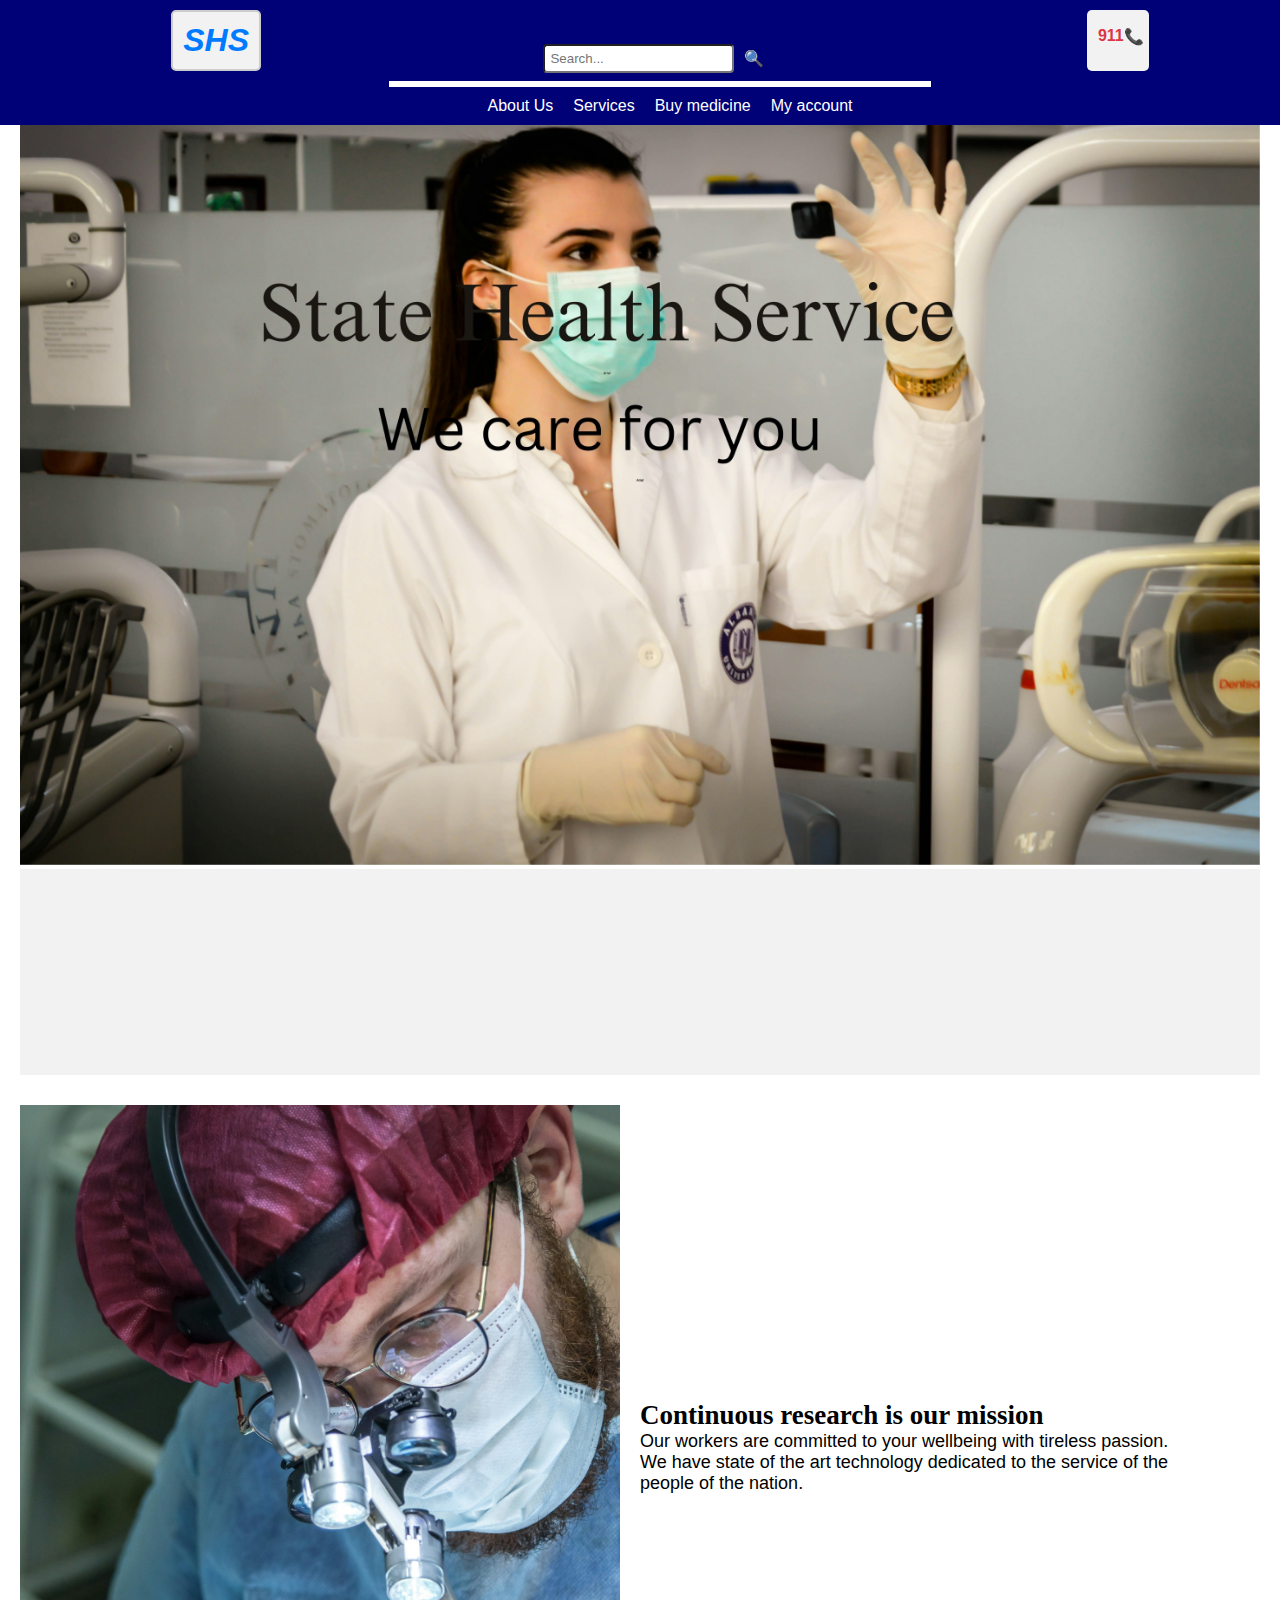
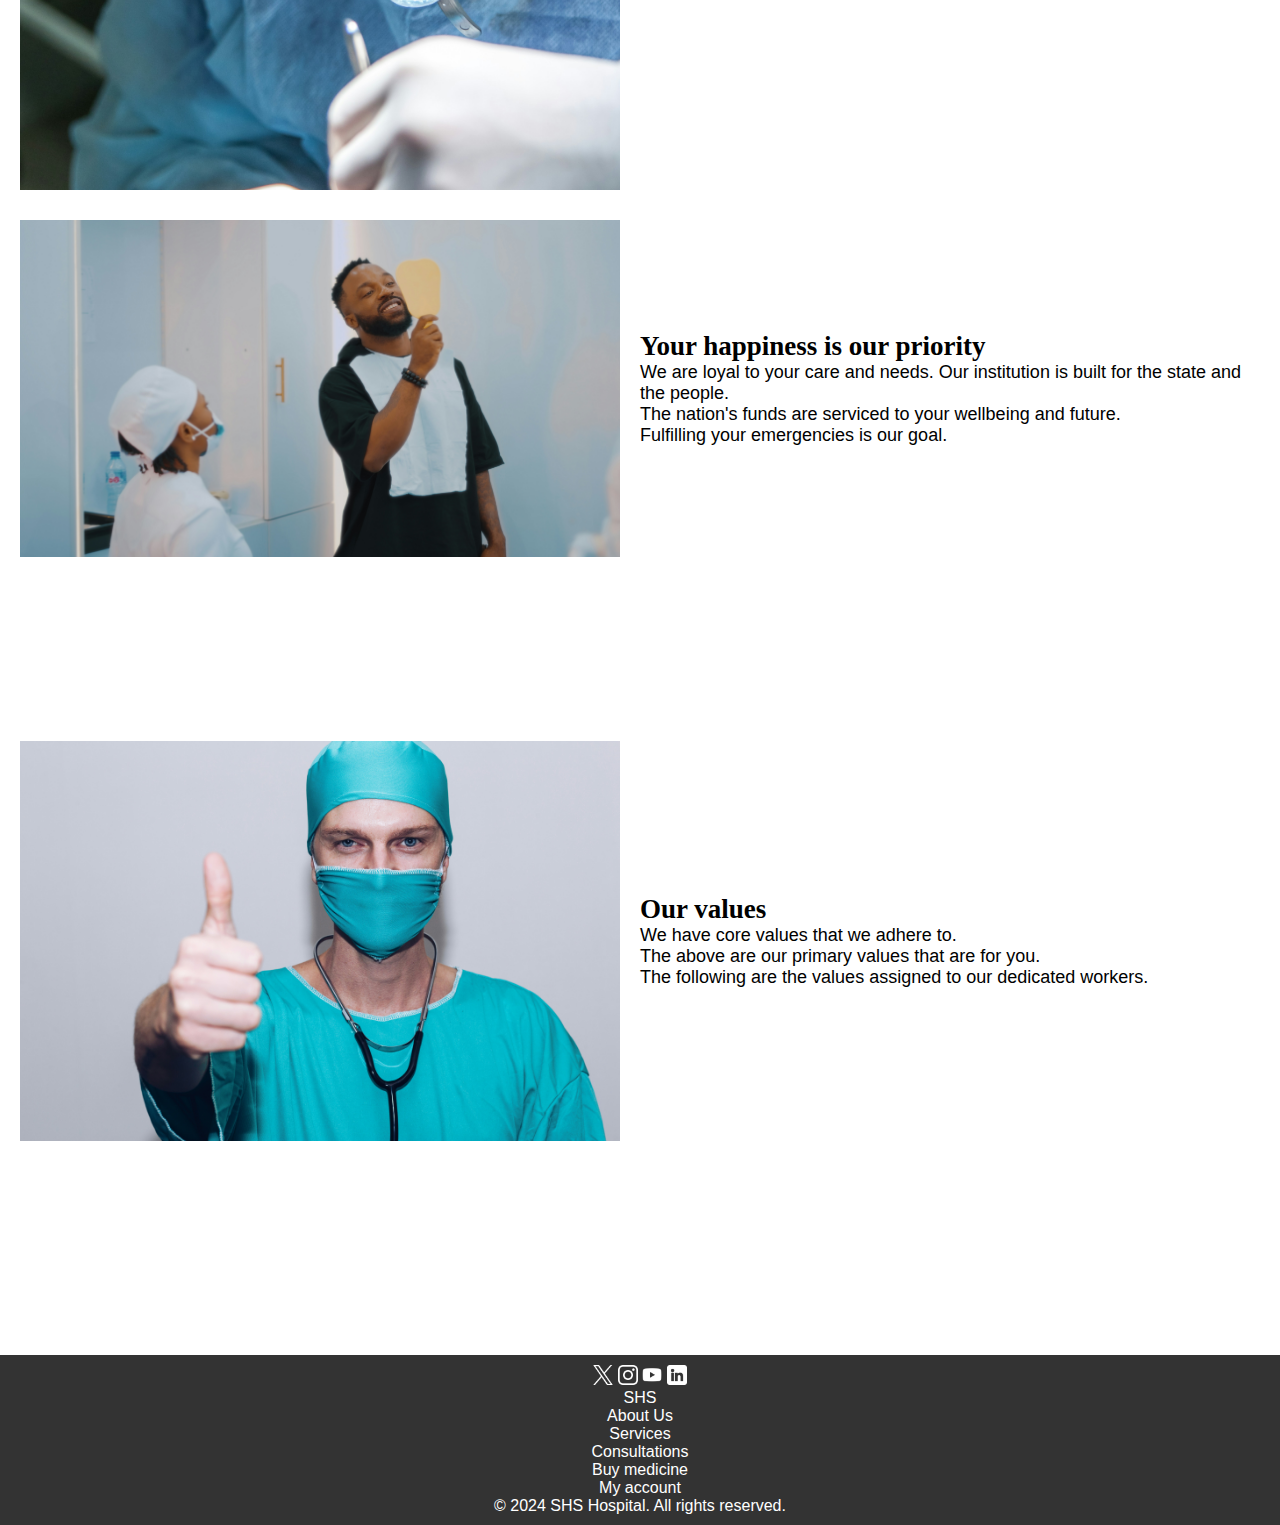
<file: index.html>
<!DOCTYPE html>
<html lang="en">
  <head>
    <meta charset="UTF-8" />
    <meta name="viewport" content="width=device-width, initial-scale=1.0" />
    <title>SHS Hospital - Home</title>
    <link rel="stylesheet" href="styles/styles.css" />
    <link rel="stylesheet" href="styles/index.css"/>
  </head>
  <body>
    <header>
      <div class="logo-wrapper">
        <a href="index.html"><div class="logo">SHS</div></a>
        <div class="search">
          <form>
            <input type="text" placeholder="Search..." />
            <label for="submit-search">
              <span class="search-icon">🔍</span>
            </label>

            <button
              type="submit"
              id="submit-search"
              style="display: none"
            ></button>
          </form>
        </div>
        <div class="emergency-contact">
          <span class="emergency-number">911</span>
          <span class="emergency-icon">📞</span>
        </div>
      </div>
      <hr class="separator" />
      <nav>
        <ul>
          <li><a href="about.html">About Us</a></li>
          <li><a href="services.html">Services</a></li>
          <li><a href="pharmacy.html">Buy medicine</a></li>
          <li><a href="login.html">My account</a></li>
        </ul>
      </nav>
    </header>
    <main>
      <div class="separator1"></div>
      <img src="images/placeholder.jpg" alt="Hospital Main Image" />
      <section class="intro">
        <h1 class="intro-heading">Our mission</h1>
        <p class="intro-paragraph">
          To provide compassionate, high-quality healthcare, accessible to all, regardless of financial means, through the support of state funding.    
          <br />We are able to deliver to your needs through our passion to the service of the state. <br />
          We dedicate ourselves to bridging the divide between quality healthcare and affordability.
        </p>
      </section>
      <section class="image-text-container">
        <img src="images/microscope.jpg" alt="Image of a researcher" />
        <div class="text-container">
          <h2>Continuous research is our mission </h2>
          <p>
            Our workers are committed to your wellbeing with tireless passion.
          <br />We have state of the art technology dedicated to the service of the 
             <br />people of the nation.
          
          </p>
        </div>
      </section>
      <section class="image-text-container">
        <img src="images/happy.jpg" alt="An image of a  happy patient" />
        <div class="text-container">
          <h2>Your happiness is our priority</h2>
          <p>
            We are loyal to your care and needs.
            Our institution is built for the state and the people.<br />
            The nation's funds are serviced to your wellbeing and future. <br />
            Fulfilling your emergencies is our goal.
          </p>
        </div>
      </section>
      <ul class="centered-list">
        <li>We impart empathy as foundational value to our institution.</li>
        <li>We trust our patients and our vulnerable to their needs.</li>
        <li>We have a sense of urgency to attend to your care.</li>
      </ul>
      <section class="image-text-container">
        <img src="images/approval.jpg" alt="An image of a surgeon with a thumbs up" />
        <div class="text-container">
          <h2>Our values</h2>
          <p>
            We have core values that we adhere to. 
            <br/>The above are our primary values that are for you.<br/>
             The following are the values assigned to our dedicated workers.<br />
            
          </p>
        </div>
      </section>
      <ol class="centered-list">
        <li>We respect our valued workers who work tirelessly for our institution.</li>
        <li>A sense of intergrity is within all of us to make sure we are dutiful.</li>
        <li>A good collaborative team is paramount to serve the nation well. </li>
      </ol>
    </main>
    <footer>
      <div class="footer-links">
        <div class="social-media">
          <a href="https://twitter.com">
            <img src="images/twitter.png" alt="Twitter logo" />
          </a>
          <a href="https://instagram.com">
            <img src="images/instagram.png" alt="Instagram logo" />
          </a>
          <a href="https://youtube.com">
            <img src="images/youtube.png" alt="Youtube logo" />
          </a>
          <a href="https://linkedin.com">
            <img src="images/linkedin.png" alt="Linkedin logo" />
          </a>
        </div>
        <div class="logo-wrapper">
          <a href="index.html"><div class="logo">SHS</div></a>
        </div>
      </div>
      <ul>
        <li><a href="about.html">About Us</a></li>
        <li><a href="services.html">Services</a></li>
        <li><a href="consultation.html">Consultations</a></li>
        <li><a href="pharmacy.html">Buy medicine</a></li>
        <li><a href="login.html">My account</a></li>
      </ul>
      <p>&copy; 2024 SHS Hospital. All rights reserved.</p>
    </footer>
  </body>
</html>
</file>
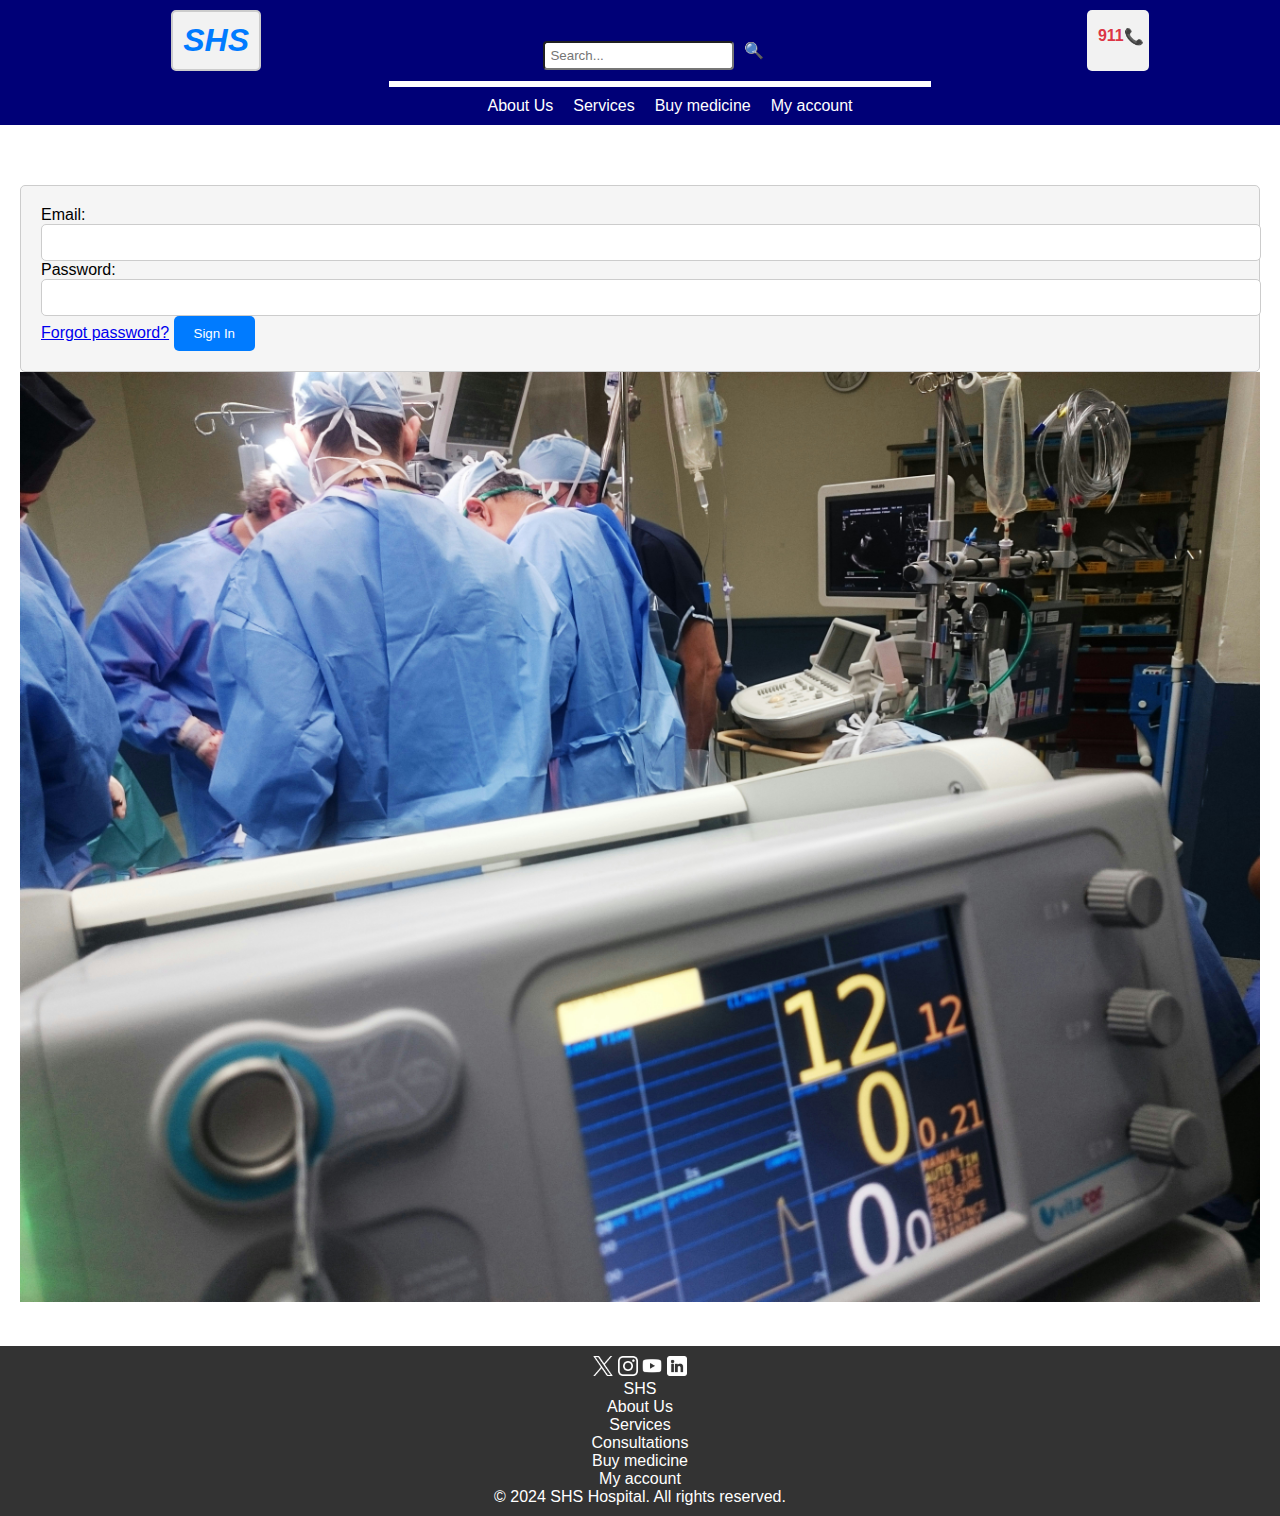
<file: login.html>
<!DOCTYPE html>
<html lang="en">
  <head>
    <meta charset="UTF-8" />
    <meta name="viewport" content="width=device-width, initial-scale=1.0" />
    <title>SHS Hospital - Home</title>
    <link rel="stylesheet" href="styles/styles.css">
    <link rel="stylesheet" href="styles/logins.css"/>
  </head>
  <body>
    <header>
      <div class="logo-wrapper">
        <a href="index.html"><div class="logo">SHS</div></a>
        <div class="search">
          <form>
            <input type="text" placeholder="Search..." />
            <label for="submit-search">
              <span class="search-icon">🔍</span>
            </label>

            <button
              type="submit"
              id="submit-search"
              style="display: none"
            ></button>
          </form>
        </div>
        <div class="emergency-contact">
          <span class="emergency-number">911</span>
          <span class="emergency-icon">📞</span>
        </div>
      </div>
      <hr class="separator" />
    </div>
    </nav>
      <nav>
        <ul>
          <li><a href="about.html">About Us</a></li>
          <li><a href="services.html">Services</a></li>
          <li><a href="pharmacy.html">Buy medicine</a></li>
          <li><a href="login.html">My account</a></li>
        </ul>
      </nav>
    </header>
    <main>
      <div class="separator1"></div>
      <section class="login-form">
        <label for="email">Email:</label>
        <input type="email" id="email" name="email" required>

        <label for="password">Password:</label>
        <input type="password"   
 id="password" name="password" required>

        <a href="register.html">Forgot password?</a>

        <button type="submit">Sign In</button>   

    </section>
    <img src="\images\placeholder-map.jpg" alt="Image description"/>
    </main>

    <footer>
      <div class="footer-links">
        <div class="social-media">
          <a href="https://twitter.com">
            <img src="images/twitter.png" alt="Twitter logo" />
          </a>
          <a href="https://instagram.com">
            <img src="images/instagram.png" alt="Instagram logo" />
          </a>
          <a href="https://youtube.com">
            <img src="images/youtube.png" alt="Youtube logo" />
          </a>
          <a href="https://linkedin.com">
            <img src="images/linkedin.png" alt="Linkedin logo" />
          </a>
        </div>
        <div class="logo-wrapper">
          <a href="index.html"><div class="logo">SHS</div></a>
        </div>
      </div>
      <ul>
        <li><a href="about.html">About Us</a></li>
        <li><a href="services.html">Services</a></li>
        <li><a href="consultation.html">Consultations</a></li>
        <li><a href="pharmacy.html">Buy medicine</a></li>
        <li><a href="login.html">My account</a></li>
      </ul>
      <p>&copy; 2024 SHS Hospital. All rights reserved.</p>
    </footer>
  </body>
</html>
</file>
<file: styles/index.css>
main img {
    max-width: 100%;
    height: auto;
}
  
.intro {
    text-align: center;
    background-color: var(--secondary-color);
    padding: 50px;
}    
.intro-heading{
    font-size: 45px;
    opacity: 0;
    animation: fadeIn 2s ease-in-out forwards;
}
@keyframes fadeIn {
    0% {
        opacity: 0;
        transform: translateY(20px);
    }
    100% {
        opacity: 1;
        transform: translateY(0);
    }
}
.intro-paragraph{
    font-size: 16px;
    opacity: 0;
    animation: fadeIn 3.5s ease-in-out forwards;
}
@keyframes fadeIn {
    0% {
        opacity: 0;
        transform: translateY(20px);
    }
    100% {
        opacity: 1;
        transform: translateY(0);
    }
}
.image-text-container {
    display: flex; /* Using flexbox for horizontal layout */
    align-items: center; 
    margin: 30px 0;
}

.image-text-container img {
    width: 600px; 
    margin-right: 20px; /* Create space between the image and text */
}

.text-container {
    flex-grow: 0; /* text container to expand to fill the remaining space */
    text-align: left; 
    font-size: 18px;
}


.centered-list {
    padding: 0;
    text-align: center; 
    list-style-position: inside;
    font-size: 24px; 
    margin: 20px 0; /* adding  margin for spacing */
}

.centered-list li {
    opacity: 0; 
    margin-bottom: 20px; /* adding space between the  items */
    animation: fadeInUp 10s ease forwards; 
}

/* animation delay for each list item */
.centered-list li:nth-child(1) {
    animation-delay: 1s;
}

.centered-list li:nth-child(2) {
    animation-delay: 2s;
}

.centered-list li:nth-child(3) {
    animation-delay: 3s;
}

.centered-list li:nth-child(4) {
    animation-delay: 4s;
}

.centered-list li:nth-child(5) {
    animation-delay: 5s;
}


@keyframes fadeInUp {
    from {
        opacity: 0;
        transform: translateY(20px); /* starting  slightly below */
    }
    to {
        opacity: 1;
        transform: translateY(0); /* moving to normal position */
    }
}
.services-grid, .doctors-grid {
    display: flex;
    gap: 20px;
}

.services-grid div, .doctors-grid div {
    flex: 1;
    text-align: center;
}

form {                /*for the search icon*/
    max-width: 500px;
    margin: 0 auto;
}

form label {
    display: block;
    margin-top: 10px;
}

form input, form select, form button {
    width: 100%;
    padding: 10px;
    margin-top: 5px;
}
</file>
<file: styles/logins.css>
.separator1 {
    height: 125px; 
  }

.login-form {
    margin-top: 40px;
    padding: 20px;
    background-color: #f5f5f5;
    border: 1px solid #ccc;
    border-radius: 5px;
}

.login-form label {
    display: block;
    margin-bottom:   
5px;
}

.login-form input {
    width: 100%;
    padding: 10px;
    border: 1px solid #ccc;
    border-radius: 5px;   

}

.login-form button {
    background-color: #007bff;
    color: #fff;
    border: none;
    padding: 10px 20px;
    border-radius: 5px;
    cursor: pointer;
}

.login-form   
a {
    text-decoration: none;
    color: #007bff;
}
main img {
    max-width: 100%;
    height: auto;
}
</file>
<file: styles/styles.css>
* {
    padding: 0; /*resetting the defaults of the browser*/
    margin: 0;
}
:root {
    --primary-color: #007;
    --secondary-color: #f2f2f2;
    --tertiary-color: #ccc;
}
@media (max-width: 600px) { 
    .image-text-container{
        flex-direction: column !important;/* Stack image on top, puts text below and override anyother styles*/
        width: 100%;
    }
    .text-container{
        text-align: center !important; 
    }
    .separator1{
        height:125px;
    }
}
main {
    padding: 20px;
}

body {

    font-family: sans-serif, Arial;
    margin:0; /*resetting the defaults of the body,(maybe for overwriting unknowingly) just in case*/
    padding:0;
    scroll-behavior: smooth;
}
h1,h2,h3{
    font-family: 'Times New Roman', Times, serif;
}
p{
    font-family: 'Segoe UI', Tahoma, Geneva, Verdana, sans-serif;
}

header {
    background: var(--primary-color);
    padding: 10px 20px;
    display: flex;
    justify-content: space-between;
    align-items: center;
    flex-direction: column;
    position: fixed;
    width: 100dvw;
    z-index: 100;/*to keep infront of everything*/
}

header .logo {
    font-size: 2em;
    font-weight: bold;
    font-style: italic;
    padding: 10px;       /* padding,space inside the box */
    border: 2px solid var(--tertiary-color);
    background-color: var(--secondary-color);
    border-radius: 5px; 
}
header .logo:hover{
    box-shadow: 0 0 30px rgba(0 , 123, 255, 0.6);
}
header .logo-wrapper{
    width: 100vw;
    display: flex;
    justify-content: space-around;
}
header .logo-wrapper a {  
    text-decoration: none;  /* Removing the underline */
    color: #007bff;    
  }
header .search-icon{
    cursor: pointer;
    position: relative;
  }

form {
    display: flex;
}

.search {
    display: flex;
    align-items: center;
    position: relative;
    top: 15px;
    right: 20px;
}

.search input {
    padding: 5px;
    margin-right: 10px;
    border-radius: 4px;
}

.emergency-contact {
    background-color: #f2f2f2; 
    color: #dc3545;
    padding: 17px 0px 0px 11px; /* Adjust for desired size */
    border-radius: 5px; /* Rounded corners */
    display: flex; /* for mobile friendliness */
    font-weight: bold;
    text-align: center;
    }

.emergency-icon {
    margin-right: 5px; /* Space between icon and number */

}
.separator {
    border: 2px solid #fff; /*size of the border separator*/
    width: 42%; /* the span(width) of the line  */
    height: 2px; 
    background-color: #fff; 
    margin: 10px 0; /* separates away(gives space) from the header wrapper and nav bar */
  }

header nav {
    display: flex;
    overflow: hidden;
}

header nav ul {
    display: flex;
    list-style: none;
}

header nav ul li {
    margin-left: 20px;
}

header nav ul li a {
    color: #fff;
    text-decoration: none;
    transition: all 0.3s ease;
    text-decoration: underline 0.15rem rgba(255, 255, 255, 0);
    transition: text-decoration-color 700ms;      
}


header nav ul li a:hover {
    text-decoration: underline .15rem rgba(255, 255, 255, 1);
}

footer {
    background: #333;
    color: #fff;
    text-align: center;
    padding: 10px 0;
    margin-top: 20px;
}
footer a{
    text-decoration: none;
    color: inherit;/*stops the colour from being like a link and take it from the original element instead*/
}
footer img{
    width: 20px;
    height: 20px;
    filter:invert(100%);
}
footer .logo-wrapper{
    
}
footer .footer-links ul {
    list-style: none;
    padding: 0;
}

footer .footer-links ul li {
    display: inline;
    margin: 0 10px;
}

footer .footer-links ul li a {
    color: #fff;
}
</file>
